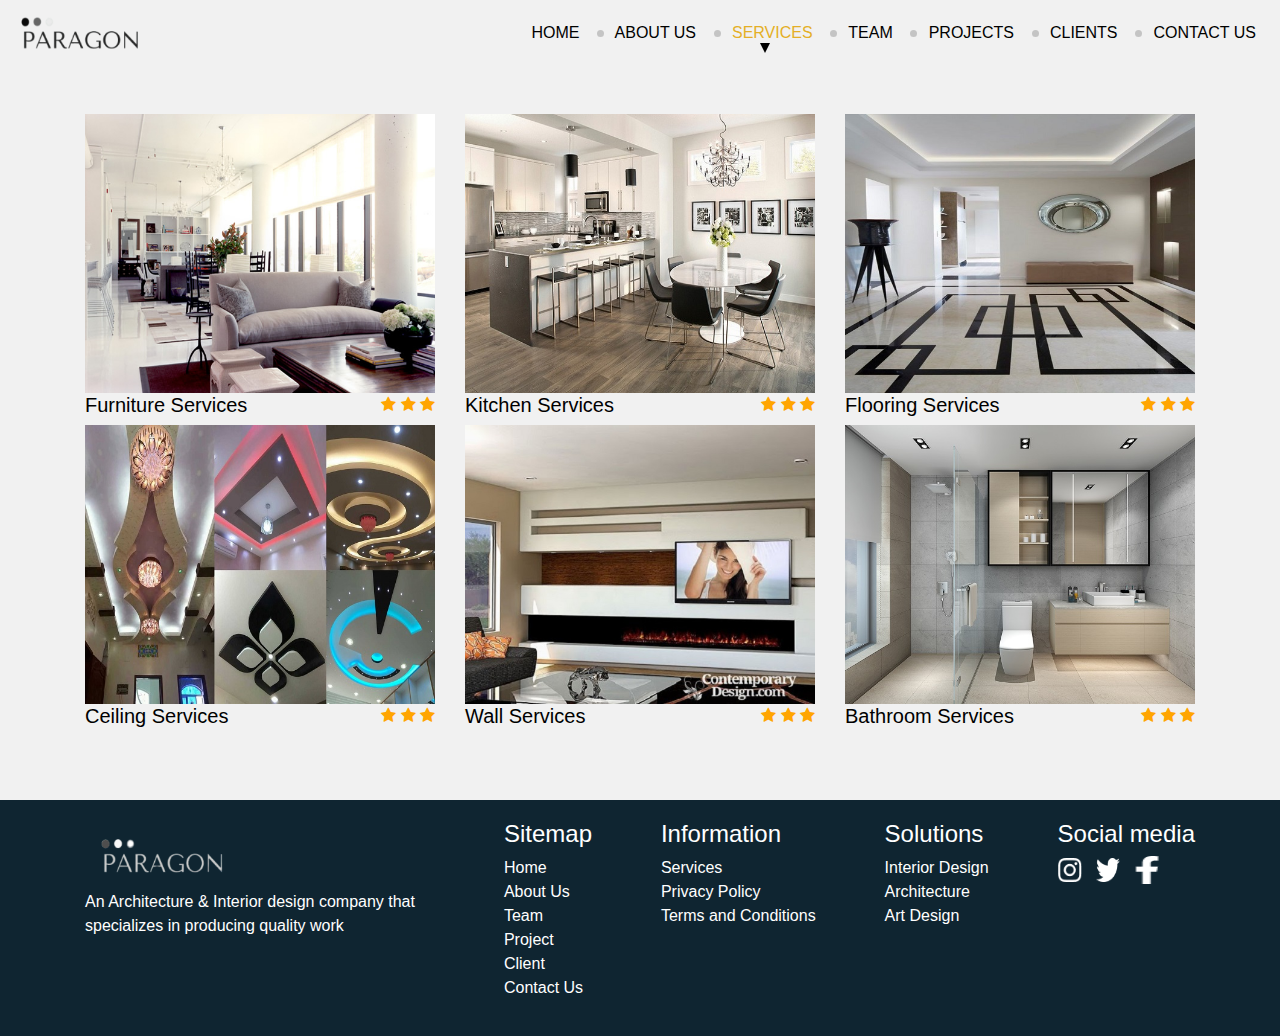
<file: index.html>
<!DOCTYPE html>
<html lang="en">
<head>
    <meta charset="UTF-8">
    <meta name="viewport" content="width=device-width, initial-scale=1.0">
    <meta http-equiv="X-UA-Compatible" content="ie=edge">
    <link rel="stylesheet" href="https://stackpath.bootstrapcdn.com/bootstrap/4.3.1/css/bootstrap.min.css" integrity="sha384-ggOyR0iXCbMQv3Xipma34MD+dH/1fQ784/j6cY/iJTQUOhcWr7x9JvoRxT2MZw1T" crossorigin="anonymous">
    <link rel="stylesheet" type="text/css" href="css\styles.css">
    <link rel="stylesheet" href="https://cdnjs.cloudflare.com/ajax/libs/font-awesome/4.7.0/css/font-awesome.min.css">
    <title>Document</title>
</head>
<body>
       <!--Navbar-->
          <nav class="navbar navbar-custom navbar-expand-lg  navbar-light">
            <a class="navbar-brand" href="index.html">
                <img src="images/logo.png" width="130" height="40" alt="Paragon Logo" loading="lazy">
              </a>
            <button class="navbar-toggler" type="button" data-toggle="collapse" data-target="#navbarNav" aria-controls="navbarNav" aria-expanded="false" aria-label="Toggle navigation">
              <span class="navbar-toggler-icon"></span>
            </button>
            <div class="collapse navbar-collapse justify-content-end" id="navbarNav">
                
              <ul class="navbar-nav">
                <li class="nav-item">
                    <a class="nav-item nav-link  uppercase" href="#"> Home <span class="sr-only">(current)</span></a>
                </li>
                <li class="nav-item">
                    <a class="nav-link  uppercase" href="#"><span class="grey-dot"></span> About Us</a>
                </li>
                <li class="nav-item">
                    <a class="nav-link uppercase current-page nav-black" href="#"><span class="grey-dot"></span> Services</a>
                </li>
                <li class="nav-item">
                    <a class="nav-link uppercase" href="#"><span class="grey-dot"></span> Team</a>
                </li>
                <li class="nav-item">
                    <a class="nav-link uppercase" href="#"><span class="grey-dot"></span> Projects</a>
                </li>
                <li class="nav-item">
                    <a class="nav-link uppercase" href="#"><span class="grey-dot"></span> Clients</a>
                </li>
                <li class="nav-item">
                    <a class="nav-link uppercase" href="#"><span class="grey-dot"></span> Contact Us</a>
                </li>
              </ul>
            </div>
          </nav>


<!--Services Offered Section-->
<!--Section tag used to seperate the web-page-->
    <section>
        <div class="container">
        <!--Using bootstrap container and grid-system to seperate into different columns according to different screen sizes-->
            <div class="row justify-content-between my-5">
                <div class="col-lg-4 col-md-6">
                    <a href="#"><img src="images\home - Interior Decoration 1.jpg" alt="Furniture Designs" class="img-fluid"> </a>  
                    <div class="Text">
                        <a href="#"><h5>Furniture Services</h5></a>
                        <!--Using font-awesome to create a star logo and the class "checked" to apply css styles-->
                        <div class="icon">
                            <span class="fa fa-star checked"></span>
                            <span class="fa fa-star checked"></span>
                            <span class="fa fa-star checked"></span>
                        </div>
                    </div>
                </div>
                <!--End of column-->
                <div class="col-lg-4 col-md-6">
                    <a href="#"><img src="images\8.jpg" alt="Kitchen Designs" class="img-fluid"></a>
                    <div class="Text">
                        <a href="#"><h5>Kitchen Services</h5></a>
                        <div class="icon">
                            <span class="fa fa-star checked"></span>
                            <span class="fa fa-star checked"></span>
                            <span class="fa fa-star checked"></span>
                        </div>
                    </div>            
                </div>
                <!--End of column-->
                <div class="col-lg-4 col-md-6">
                <a href="#"><img src="images\10.jpg" alt="Flooring Designs" class="img-fluid"></a>
                    
                    <div class="Text">
                        <a href="#"><h5>Flooring Services</h5></a>
                        <div class="icon">
                            <span class="fa fa-star checked"></span>
                            <span class="fa fa-star checked"></span>
                            <span class="fa fa-star checked"></span>
                        </div>   
                    </div>               
                </div>
                <!--End of column-->
                <div class="col-lg-4 col-md-6">
                <a href="#"><img src="images\4.jpg" alt="Ceiling Designs" class="img-fluid"></a>
                    
                    <div class="Text">
                        <a href="#"><h5>Ceiling Services</h5></a>
                        <div class="icon">
                            <span class="fa fa-star checked"></span>
                            <span class="fa fa-star checked"></span>
                            <span class="fa fa-star checked"></span>
                        </div>
                    </div>
                </div>
                <!--End of column-->
                <div class="col-lg-4 col-md-6">
                <a href="#"><img src="images\6.jpg" alt="Wall Designs" class="img-fluid"></a>
                    
                    <div class="Text">
                        <a href="#"><h5>Wall Services</h5></a>
                        <div class="icon">
                            <span class="fa fa-star checked"></span>
                            <span class="fa fa-star checked"></span>
                            <span class="fa fa-star checked"></span>
                        </div> 
                    </div>            
                </div>
                <!--End of column-->
                <div class="col-lg-4 col-md-6">
                <a href="#"><img src="images\bathroom.jpg" alt="Bathroom Designs" class="img-fluid"></a>
                    
                    <div class="Text">
                        <a href="#"><h5>Bathroom Services</h5></a>
                        <div class="icon">
                            <span class="fa fa-star checked"></span>
                            <span class="fa fa-star checked"></span>
                            <span class="fa fa-star checked"></span>
                        </div>
                    </div>               
                </div>
            </div>
        </div>
    </section>


    <!-----------Footer-------------->
        <footer id="footer-section">
            <div class="container">
                <div class="row justify-content-between">
                  <div class="col-md-4 col-lg-4">
                    <img src="images/logo-white.png" width="150" height="70" alt="Paragon White Logo" loading="lazy">
                <p>An Architecture & Interior design company that specializes in producing quality work</p>  
                </div>
                  <div class="col-md-auto">
                    <h4>Sitemap</h4>
                    <div id="sitemap">
                        <ul class="footer-list">
                            <li>
                                <a class="footer-link" href="#">Home</a>
                            </li>
                            <li>
                                <a class="footer-link" href="#">About Us</a>
                            </li>
                            <li>
                                <a class="footer-link" href="#">Team</a>
                            </li>
                         
                        
   
                           
                            <li>
                                <a class="footer-link" href="#">Project</a>
                            </li>
                            <li>
                                <a class="footer-link" href="#">Client</a>
                            </li>
                            <li>
                                <a class="footer-link" href="#">Contact Us</a>
                            </li>
                        
                        </ul>
                    </div>
                   
            
                  </div>
                  
                  <div class="col-md-auto">
                    <h4>Information</h4>
                    <ul class="footer-list">
                        <li>
                            <a class="footer-link" href="#">Services</a>
                        </li>
                        <li>
                            <a class="footer-link" href="#">Privacy Policy</a>
                        </li>
                        <li>
                            <a class="footer-link" href="#">Terms and Conditions</a>
                        </li>
                    
                    </ul>
                  </div>
                  <div class="col-md-auto">
                    <h4>Solutions</h4>
                    <ul class="footer-list">
                        <li>
                            <a class="footer-link" href="#">Interior Design</a>
                        </li>
                        <li>
                            <a class="footer-link" href="#">Architecture</a>
                        </li>
                        <li>
                            <a class="footer-link" href="#">Art Design</a>
                        </li>
                    
                    </ul>
                  </div>
                  <div class="col-md-auto">
                    <h4>Social media</h4>
                    <ul class="social-list">
                        <li>
                            <a class="footer-link" href="#">
                                <img src="images/instagram.png" width="24" height="24" alt="Instagram" loading="lazy">
                            </a>
                        </li>
                        <li>
                            <a class="footer-link" href="#">
                                <img src="images/twitter.png" width="24" height="24" alt="Twitter" loading="lazy">
                            </a>
                        </li>
                        <li>
                            <a class="footer-link" href="#">
                                <img src="images/facebook.png" width="24" height="28" alt="Facebook" loading="lazy">
                            </a>
                        </li>
                    
                    </ul>
                  </div>
                </div>
              
              </div>
        </footer>


    <script src="https://code.jquery.com/jquery-3.3.1.slim.min.js" integrity="sha384-q8i/X+965DzO0rT7abK41JStQIAqVgRVzpbzo5smXKp4YfRvH+8abtTE1Pi6jizo" crossorigin="anonymous"></script>
    <script src="https://cdnjs.cloudflare.com/ajax/libs/popper.js/1.14.7/umd/popper.min.js" integrity="sha384-UO2eT0CpHqdSJQ6hJty5KVphtPhzWj9WO1clHTMGa3JDZwrnQq4sF86dIHNDz0W1" crossorigin="anonymous"></script>
    <script src="https://stackpath.bootstrapcdn.com/bootstrap/4.3.1/js/bootstrap.min.js" integrity="sha384-JjSmVgyd0p3pXB1rRibZUAYoIIy6OrQ6VrjIEaFf/nJGzIxFDsf4x0xIM+B07jRM" crossorigin="anonymous"></script>
</body>
</html>
</file>
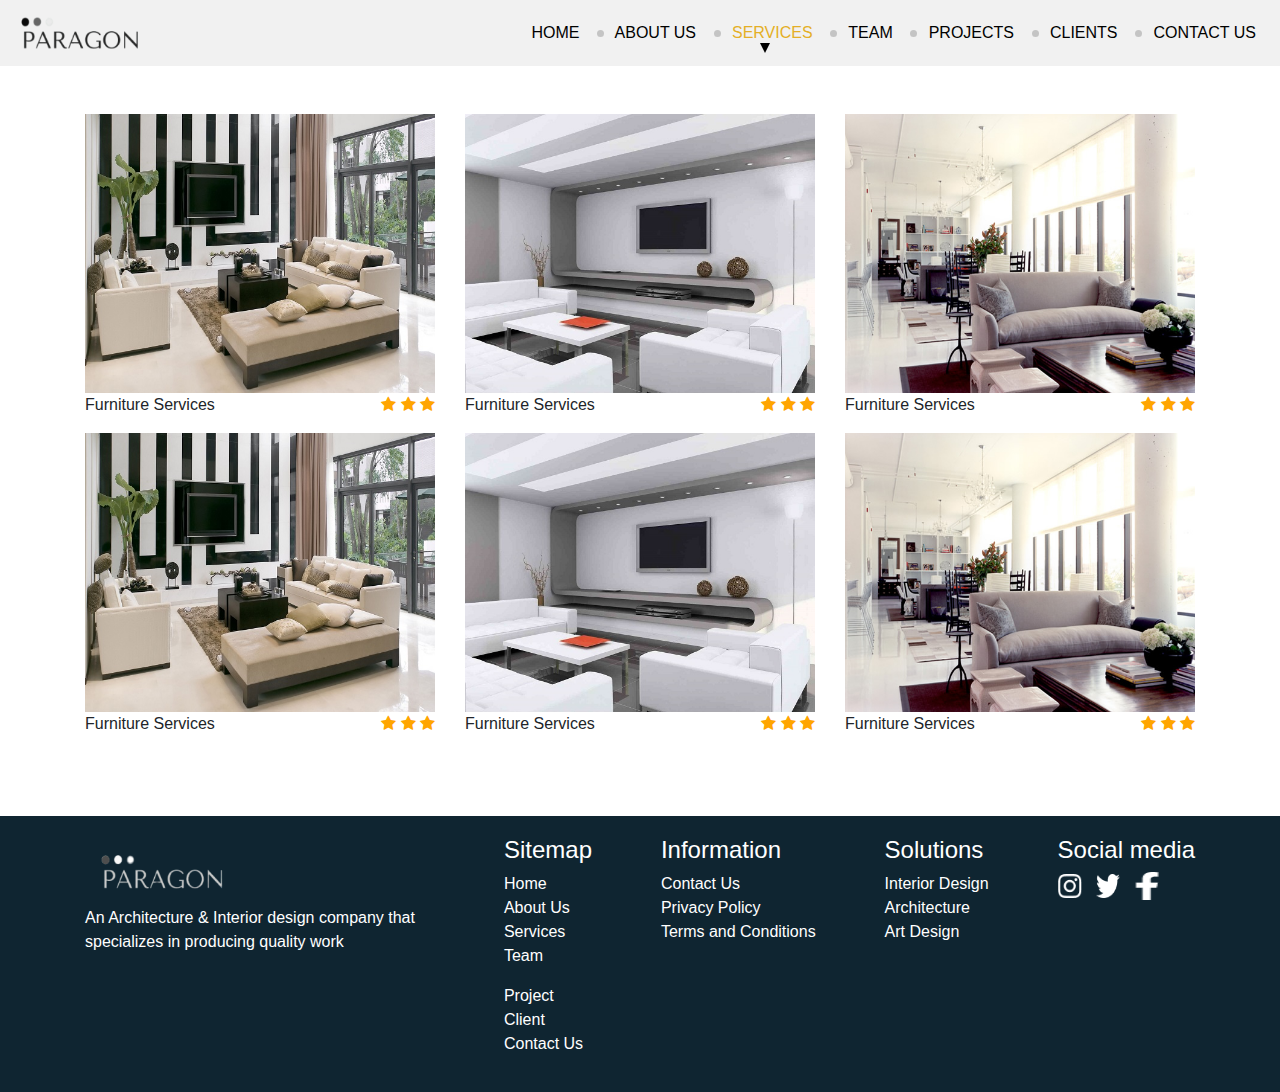
<file: services.html>
<!DOCTYPE html>
<html lang="en">
<head>
    <meta charset="UTF-8">
    <meta name="viewport" content="width=device-width, initial-scale=1.0">
    <meta http-equiv="X-UA-Compatible" content="ie=edge">
    <link rel="stylesheet" type="text/css" href="bootstrap\bootstrap.min.css">
    <link rel="stylesheet" type="text/css" href="css\services.css">
    <link rel="stylesheet" href="https://cdnjs.cloudflare.com/ajax/libs/font-awesome/4.7.0/css/font-awesome.min.css">
    <title>Document</title>
</head>
<body>
       <!--Navbar-->
          <nav class="navbar navbar-custom navbar-expand-lg  navbar-light">
            <a class="navbar-brand" href="index.html">
                <img src="images/logo.png" width="130" height="40" alt="Paragon Logo" loading="lazy">
              </a>
            <button class="navbar-toggler" type="button" data-toggle="collapse" data-target="#navbarNav" aria-controls="navbarNav" aria-expanded="false" aria-label="Toggle navigation">
              <span class="navbar-toggler-icon"></span>
            </button>
            <div class="collapse navbar-collapse justify-content-end" id="navbarNav">
                
              <ul class="navbar-nav">
                <li class="nav-item">
                    <a class="nav-item nav-link  uppercase" href="#"> Home <span class="sr-only">(current)</span></a>
                </li>
                <li class="nav-item">
                    <a class="nav-link  uppercase" href="#"><span class="grey-dot"></span> About Us</a>
                </li>
                <li class="nav-item">
                    <a class="nav-link uppercase current-page nav-black" href="#"><span class="grey-dot"></span> Services</a>
                </li>
                <li class="nav-item">
                    <a class="nav-link uppercase" href="#"><span class="grey-dot"></span> Team</a>
                </li>
                <li class="nav-item">
                    <a class="nav-link uppercase" href="#"><span class="grey-dot"></span> Projects</a>
                </li>
                <li class="nav-item">
                    <a class="nav-link uppercase" href="#"><span class="grey-dot"></span> Clients</a>
                </li>
                <li class="nav-item">
                    <a class="nav-link uppercase" href="#"><span class="grey-dot"></span> Contact Us</a>
                </li>
              </ul>
            </div>
          </nav>

    <section>
        <div class="container">
            <div class="row justify-content-around my-5">
                <div class="col-lg-4 col-md-6">
                <a href="#"><img src="images\1.jpg" alt="" class="img-fluid"></a>
                    <div class="Text">
                        <p>Furniture Services</p>
                        <div class="icon">
                            <span class="fa fa-star checked"></span>
                            <span class="fa fa-star checked"></span>
                            <span class="fa fa-star checked"></span>
                        </div>
                        
                    </div>
                    
                </div>
                <div class="col-lg-4 col-md-6">
                    <a href=""><img src="images\2.jpg" alt="" class="img-fluid"></a>
                    <div class="Text">
                        <p>Furniture Services</p>
                        <div class="icon">
                            <span class="fa fa-star checked"></span>
                            <span class="fa fa-star checked"></span>
                            <span class="fa fa-star checked"></span>
                        </div>
                    </div>            
                </div>
                <div class="col-lg-4 col-md-6">
                <a href=""><img src="images\home - Interior Decoration 1.jpg" alt="" class="img-fluid"></a>
                    
                    <div class="Text">
                        <p>Furniture Services</p>
                        <div class="icon">
                            <span class="fa fa-star checked"></span>
                            <span class="fa fa-star checked"></span>
                            <span class="fa fa-star checked"></span>
                        </div>   
                    </div>               
                </div>
                <div class="col-lg-4 col-md-6">
                <a href=""><img src="images\1.jpg" alt="" class="img-fluid"></a>
                    
                    <div class="Text">
                        <p>Furniture Services</p>
                        <div class="icon">
                            <span class="fa fa-star checked"></span>
                            <span class="fa fa-star checked"></span>
                            <span class="fa fa-star checked"></span>
                        </div>
                    </div>
                </div>
                <div class="col-lg-4 col-md-6">
                <a href=""></a>
                    <img src="images\2.jpg" alt="" class="img-fluid">
                    <div class="Text">
                        <p>Furniture Services</p>
                        <div class="icon">
                            <span class="fa fa-star checked"></span>
                            <span class="fa fa-star checked"></span>
                            <span class="fa fa-star checked"></span>
                        </div> 
                    </div>            
                </div>
                <div class="col-lg-4 col-md-6">
                <a href=""><img src="images\home - Interior Decoration 1.jpg" alt="" class="img-fluid"></a>
                    
                    <div class="Text">
                        <p>Furniture Services</p>
                        <div class="icon">
                            <span class="fa fa-star checked"></span>
                            <span class="fa fa-star checked"></span>
                            <span class="fa fa-star checked"></span>
                        </div>
                    </div>               
                </div>
            </div>
        </div>
    </section>


    <!-----------Footer-------------->
        <footer id="footer-section">
            <div class="container">
                <div class="row justify-content-between">
                  <div class="col-md-4 col-lg-4">
                    <img src="images/logo-white.png" width="150" height="70" alt="Paragon White Logo" loading="lazy">
                <p>An Architecture & Interior design company that specializes in producing quality work</p>  
                </div>
                  <div class="col-md-auto">
                    <h4>Sitemap</h4>
                    <div id="sitemap">
                        <ul class="footer-list">
                            <li>
                                <a class="footer-link" href="#">Home</a>
                            </li>
                            <li>
                                <a class="footer-link" href="#">About Us</a>
                            </li>
                            <li>
                                <a class="footer-link" href="#">Services</a>
                            </li>
                            <li>
                                <a class="footer-link" href="#">Team</a>
                            </li>
                         
                        </ul>
                        <ul class="footer-list">
                           
                            <li>
                                <a class="footer-link" href="#">Project</a>
                            </li>
                            <li>
                                <a class="footer-link" href="#">Client</a>
                            </li>
                            <li>
                                <a class="footer-link" href="#">Contact Us</a>
                            </li>
                        
                        </ul>
                    </div>
                   
            
                  </div>
                  
                  <div class="col-md-auto">
                    <h4>Information</h4>
                    <ul class="footer-list">
                        <li>
                            <a class="footer-link" href="#">Contact Us</a>
                        </li>
                        <li>
                            <a class="footer-link" href="#">Privacy Policy</a>
                        </li>
                        <li>
                            <a class="footer-link" href="#">Terms and Conditions</a>
                        </li>
                    
                    </ul>
                  </div>
                  <div class="col-md-auto">
                    <h4>Solutions</h4>
                    <ul class="footer-list">
                        <li>
                            <a class="footer-link" href="#">Interior Design</a>
                        </li>
                        <li>
                            <a class="footer-link" href="#">Architecture</a>
                        </li>
                        <li>
                            <a class="footer-link" href="#">Art Design</a>
                        </li>
                    
                    </ul>
                  </div>
                  <div class="col-md-auto">
                    <h4>Social media</h4>
                    <ul class="social-list">
                        <li>
                            <a class="footer-link" href="#">
                                <img src="images/instagram.png" width="24" height="24" alt="Instagram" loading="lazy">
                            </a>
                        </li>
                        <li>
                            <a class="footer-link" href="#">
                                <img src="images/twitter.png" width="24" height="24" alt="Twitter" loading="lazy">
                            </a>
                        </li>
                        <li>
                            <a class="footer-link" href="#">
                                <img src="images/facebook.png" width="24" height="28" alt="Facebook" loading="lazy">
                            </a>
                        </li>
                    
                    </ul>
                  </div>
                </div>
              
              </div>
        </footer>


    <script type="text/javascript" src="bootstrap\jquery.slim.min.js"></script>
    <script type="text/javascript" src="bootstrap\popper.min.js"></script> 
    <script type="text/javascript" src="bootstrap\bootstrap.min.js"></script>
</body>
</html>
</file>
